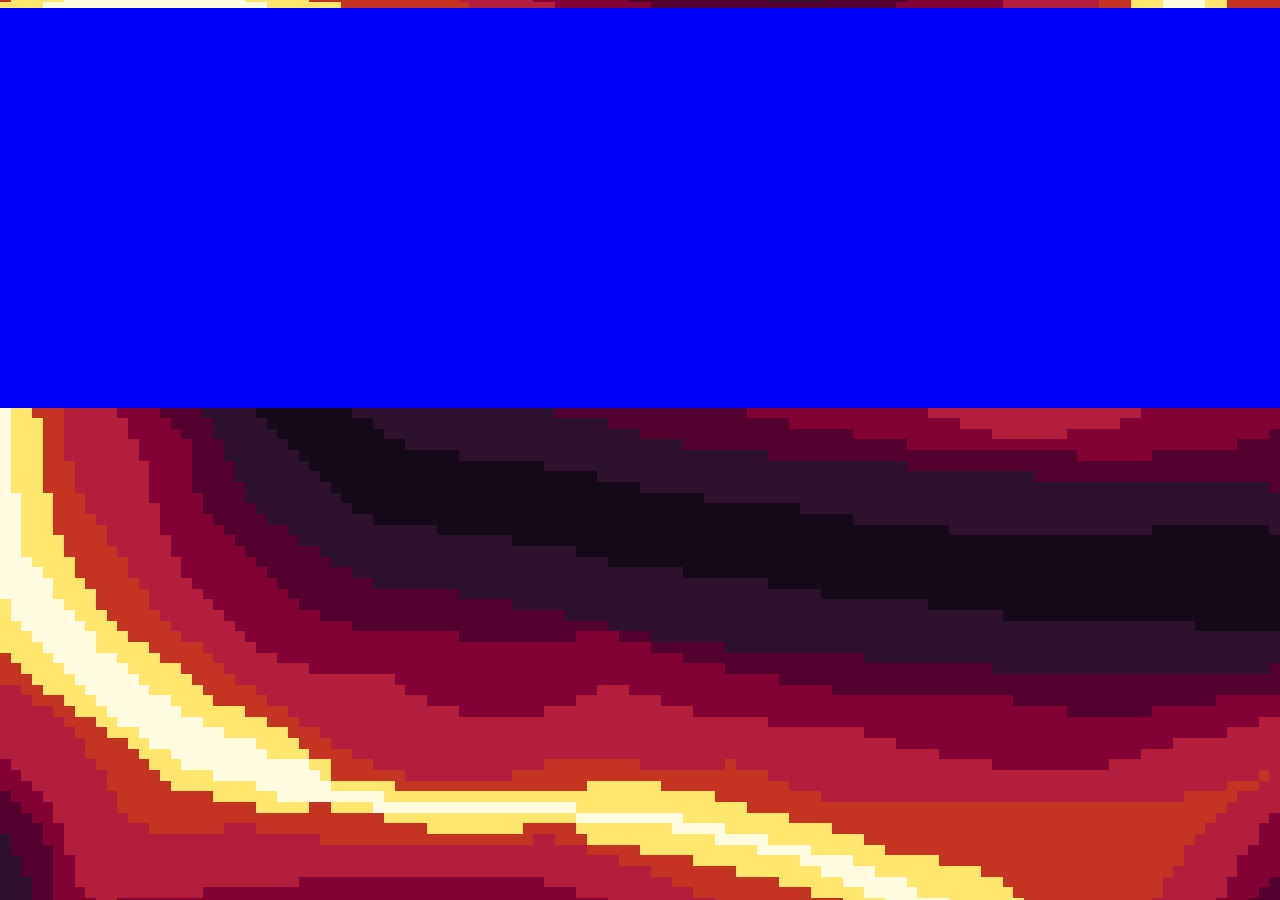
<file: test.html>
<!DOCTYPE html>
<html lang="en">
<head>
    <link rel="stylesheet" href="Index.css">
    <meta charset="UTF-8">
    <meta http-equiv="X-UA-Compatible" content="IE=edge">
    <meta name="viewport" content="width=device-width, initial-scale=1.0">
    <title>Test</title>
</head>
<body>
    <div class="top">
        
    </div>


    <div class="mid">

    </div>


    <div class="bot">

    </div>
</body>
</html>
</file>
<file: Index.css>
@font-face {
    font-family: kulfont;
    src: url(Fonter/DePixelHalbfett.otf);
}
html {
    background-image: url(Bilder/BG2.svg);
    background-repeat: repeat-y;
    background-position: center;
    width: 100%;
    background-size: 100%;
    position: absolute;
    background-attachment: fixed;
    font-family: kulfont;
    overflow-x: hidden;
}

body {
  width: 100%;
  margin-left: auto;
  margin-right: auto;
  overflow: auto;
  /* backdrop-filter: blur(20px); */
}

.box {
  margin: 2%;
  width: 85%;
  color: #252525;
  border: 10px solid transparent;
    border-image-outset: 0;
    border-image-repeat: stretch;
    border-image-slice: 100%;
    border-image-source: none;
    border-image-width: 1;
    padding: 30px;
    margin-bottom: 300px;
  border-top-right-radius: 10px;
  border-top-left-radius: 10px;
  border-bottom-right-radius: 10px;
  border-bottom-left-radius: 10px;
  -webkit-border-image: url(Bilder/border\ metal.svg) 25 stretch;
    border-image-outset: 0;
    border-image-repeat: stretch;
    border-image-slice: 25;
    border-image-source: url("Bilder/border\ metal.svg");
    border-image-width: 1;
  -o-border-image: url(Bilder/border\ metal.svg) 33 stretch;
  border-image: url(Bilder/border\ metal.svg) 33 stretch;
    border-image-slice: 33;
  border-image-slice: 33%;
  background-color: #f2f2f2;
  font-family: kulfont;
  box-shadow:  5px 5px 0px 3px #150819;
  height: 400px;
}

#venstre {
    float: left;
    width: 50%;
}
#høyre {
    float: right;
    width: 50%;

}

#litenvenstre {
  width: 45%;
  float: left;
}

#storvenstre {
  width: 100%;
  float: left;
  text-align: center;
}


#litenhøyre {
  width: 45%;
  float: right;
}

#storhøyre {
  width: 100%;
  float: right;
  text-align: center;

}

.box img {
height: 400px;
image-rendering: crisp-edges;
}

.bottombox {
  margin-bottom: 700px;
  width: 50%  ;

}

iframe {
    margin-top: 20px;
    margin-bottom: 20px;
}

.topnav {
    overflow: hidden;
    background-color: #150819;
    top: 0;
    float: left;
  padding-top: 0;
  margin: 0;
  width: 100%;
  position: fixed;
  border: 10px solid transparent;
  border-image-outset: 0;
  border-image-repeat: stretch;
  border-image-slice: 100%;
  border-image-source: none;
  border-image-width: 1;
border-top-right-radius: 10px;
border-top-left-radius: 10px;
border-bottom-right-radius: 10px;
border-bottom-left-radius: 10px;
-webkit-border-image: url(Bilder/border\ metal.svg) 25 stretch;
  border-image-outset: 0;
  border-image-repeat: stretch;
  border-image-slice: 25;
  border-image-source: url("Bilder/border\ metal.svg");
  border-image-width: 1;
-o-border-image: url(Bilder/border\ metal.svg) 33 stretch;
border-image: url(Bilder/border\ metal.svg) 33 stretch;
  border-image-slice: 33;
border-image-slice: 33%;
height: 30px;
transform: translate(-1%);



  }
  #main {
  margin-left: auto;
  margin-right: auto;
  min-width: 900px;
    max-width: 1600px;
  }
  @media screen and (max-width: 600px) {
    .topnav a {
      float: none;
      width: 100%;
    }
    .topnav {
      height: 120px;
    }
  

  }
  .Topbilde {
    height: fit-content;
    width: fit-content;
    margin-left: auto;
    margin-right: auto;
    margin-top: 140px;
  }

  .Topbilde h1 {
    margin: 70px;
    color: #f2f2f2;
    font-size: 60px;
    -webkit-text-stroke-color: black;
    text-shadow:  5px 5px #000000;

  }
  
  .centeredtop a {
    float: left;
    
    color: #f2f2f2;
    background-color: #53002F;
    text-align: center;
    padding: 14px 16px;
    text-decoration: none;
    font-size: 12px;
    display: block;

    
    
  }
  
  .topnav a:hover {
    background-color: #f2f2f2;
    color: rgb(0, 0, 0);
  }
  
  .topnav a.active {
    background-color: #b90000;
    color: rgb(255, 255, 255);
  }

  button {
    float: center;
    color: #000000;
    text-align: center;
    padding: 14px 16px;
    text-decoration: none;
    font-size: 12px;
    border-radius: 0px;
    
  }

  .centeredtop {
    float: none;
    position: absolute;
    top: 50%;
    left: 50%;
    transform: translate(-50%, -50%);
  }

  footer {
    text-align: center;
    border: #000000;
    position: absolute;
    background-color: #f2f2f2;
    margin-left: auto;

  margin-right: auto;
  bottom: 0;  
  width: 100%;
  margin-top: 200px;
  padding-top: 140px;
  padding-bottom: 100px;
  box-shadow:  0px -5px #000000;

 /*  border: 10px solid transparent;
  border-image-outset: 0;
  border-image-repeat: stretch;
  border-image-slice: 100%;
  border-image-source: none;
  border-image-width: 1;
border-top-right-radius: 10px;
border-top-left-radius: 10px;
border-bottom-right-radius: 10px;
border-bottom-left-radius: 10px;
-webkit-border-image: url(Bilder/border\ metal.svg) 25 stretch;
  border-image-outset: 0;
  border-image-repeat: stretch;
  border-image-slice: 25;
  border-image-source: url("Bilder/border\ metal.svg");
  border-image-width: 1;
-o-border-image: url(Bilder/border\ metal.svg) 33 stretch;
border-image: url(Bilder/border\ metal.svg) 33 stretch;
  border-image-slice: 33;
border-image-slice: 33%;
transform: translate(-1%); */
  }

  footer img {
    width: 100px;
    height: auto;
    margin: 25px;
  }

  img {
    image-rendering: crisp-edges;
    image-rendering: pixelated;
  }

  footer p {
color: #150819;
  }

  hr {
    text-decoration-line: none;
    color: #150819;
    background-color: #150819;
    
  }








  .top {
    position: absolute;
    display: block;
    height: 400px;
    width: 100%;
    background-color: red;
  }
  .mid {
    position: absolute;
    display: block;

    width: 100%;

    height: 400px;

    background-color: green;

  }

  .bot {
    position: absolute;
    width: 100%;
    display: block;


    height: 400px;

    background-color: blue;

  }

/*   #chatbox {
    margin-right: auto;
    margin-left: auto;
    background-color: aqua;
    position: absolute;

    margin: 2%;
    width: 85%;
    color: #252525;
    border: 10px solid transparent;
      border-image-outset: 0;
      border-image-repeat: stretch;
      border-image-slice: 100%;
      border-image-source: none;
      border-image-width: 1;
      padding: 30px;
      margin-bottom: 300px;
    border-top-right-radius: 10px;
    border-top-left-radius: 10px;
    border-bottom-right-radius: 10px;
    border-bottom-left-radius: 10px;
    -webkit-border-image: url(Bilder/border\ metal.svg) 25 stretch;
      border-image-outset: 0;
      border-image-repeat: stretch;
      border-image-slice: 25;
      border-image-source: url("Bilder/border\ metal.svg");
      border-image-width: 1;
    -o-border-image: url(Bilder/border\ metal.svg) 33 stretch;
    border-image: url(Bilder/border\ metal.svg) 33 stretch;
      border-image-slice: 33;
    border-image-slice: 33%;
    background-color: #f2f2f2;
    font-family: kulfont;
    box-shadow:  5px 5px 0px 3px #150819;
    height: 400px;
  }
 */
</file>
